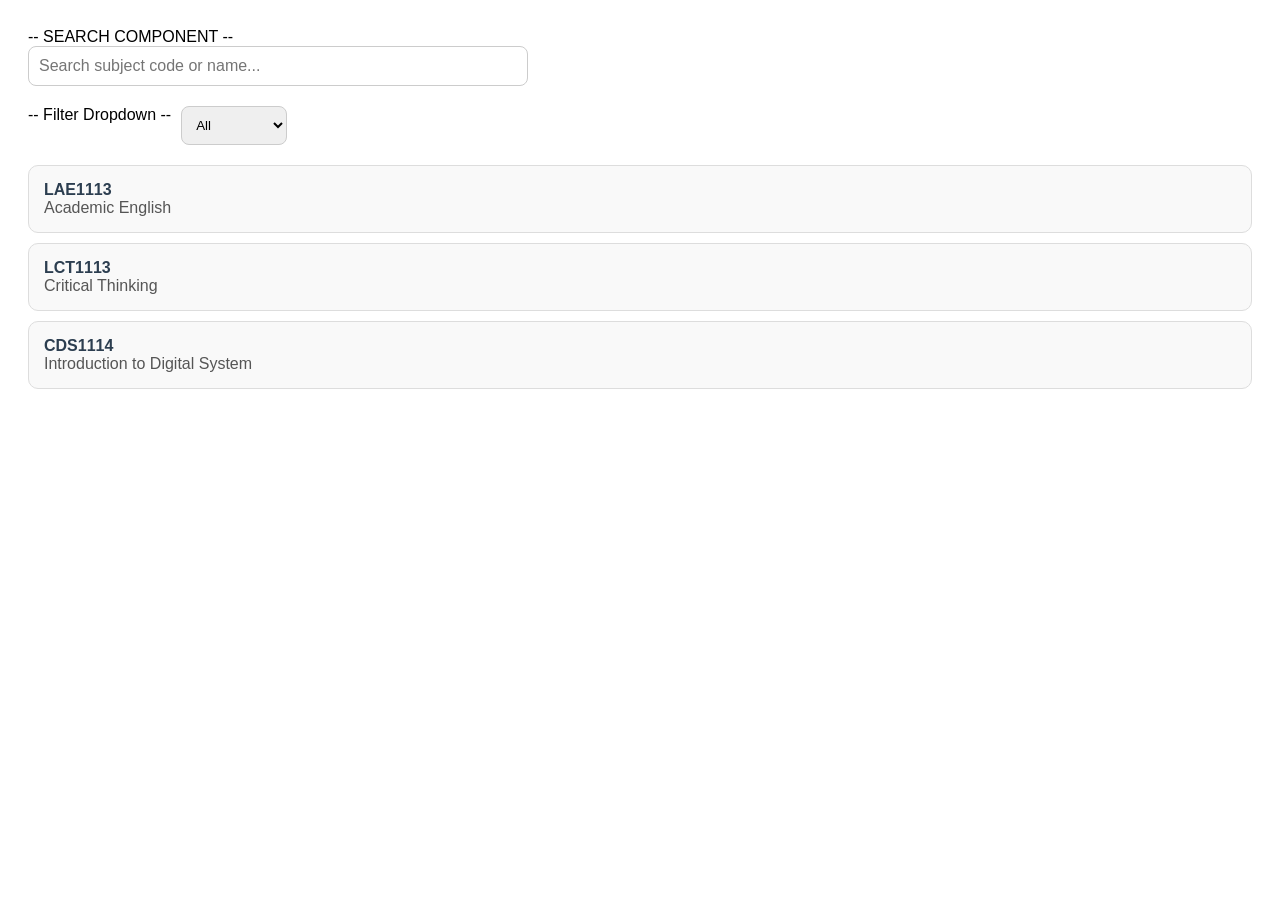
<file: search-bar.html>
-- SEARCH COMPONENT --
<style>
    .search-area { 
        display: flex; 
        gap: 12px; 
        margin-bottom: 40px; 
    }
    .search-input { 
        flex-grow: 1;
        padding: 12px; 
        border: 1px solid #ddd; 
        border-radius: 6px;
        font-size: 1rem;
    }
    .btn-search {
        background: #3498db; 
        color: white; 
        border: none; 
        padding: 12px 24px; 
        border-radius: 6px; 
        cursor: pointer; 
        font-weight: 600;
    }
</style>

<!DOCTYPE html>
<html>
<head>
<style>

body{
    font-family:Arial;
    padding:20px;
}

.search-container{
    margin-bottom:20px;
}

.search-input{
    width:300px;
    padding:10px;
    border:1px solid #ccc;
    border-radius:8px;
}

.subject-list{
    display:flex;
    flex-direction:column;
    gap:10px;
}

.subject-card{
    padding:15px;
    border:1px solid #ddd;
    border-radius:10px;
    background:#f9f9f9;
}

.subject-code{
    font-weight:bold;
    color:#2c3e50;
}

.subject-name{
    color:#555;
}

</style>
</head>
<body>

<div class="search-container">

    <input
        type="text"
        id="searchInput"
        class="search-input"
        placeholder="Search subject code or name..."
    >

</div>

<div class="search-container">
    -- Filter Dropdown --
    <select id="filterOption" class="filter-select">
        <option value="all">All</option>
        <option value="pastyears">Past Years</option>
        <option value="notes">Notes</option>

    </select>

</div>

<div class="subject-list" id="subjectList">

    <div class="subject-card">
        <div class="subject-code">LAE1113</div>
        <div class="subject-name">Academic English</div>
    </div>

    <div class="subject-card">
        <div class="subject-code">LCT1113</div>
        <div class="subject-name">Critical Thinking</div>
    </div>

    <div class="subject-card">
        <div class="subject-code">CDS1114</div>
        <div class="subject-name">Introduction to Digital System</div>
    </div>

</div>

<script>

const searchInput = document.getElementById("searchInput");
const subjectCards = document.querySelectorAll(".subject-card");

searchInput.addEventListener("input", function(){

    const searchValue = searchInput.value.toLowerCase();

    subjectCards.forEach(function(card){

        const text = card.textContent.toLowerCase();

        if(text.includes(searchValue)){
            card.style.display = "block";
        }
        else{
            card.style.display = "none";
        }

    });

});

</script>

</body>
</html>

<!DOCTYPE html>
<html>
<head>
<style>

.search-container{
    display:flex;
    gap:10px;
    width:500px;
}

.search-input{
    flex:1;
    padding:10px;
    border:1px solid #ccc;
    border-radius:8px;
}

.filter-select{
    padding:10px;
    border:1px solid #ccc;
    border-radius:8px;
    cursor:pointer;
}

</style>
</head>
<body>


<script>

const searchInput = document.getElementById("searchInput");
const filterOption = document.getElementById("filterOption");

filterOption.addEventListener("change", function(){

    console.log("Selected Filter:", filterOption.value);

});

searchInput.addEventListener("input", function(){

    console.log("Searching:", searchInput.value);

});

</script>

</body>
</html>
</file>
